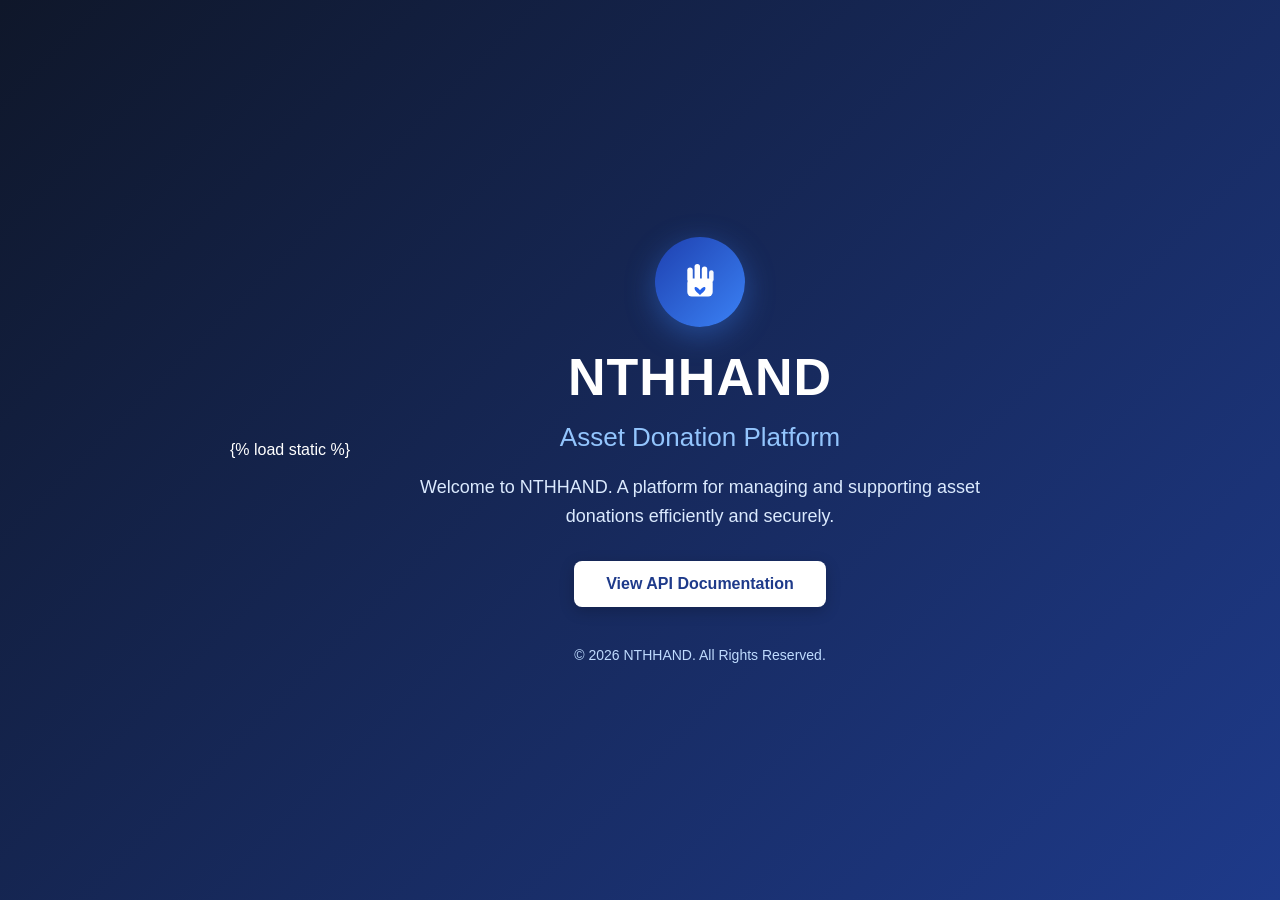
<file: asset_donation/templates/index.html>
{% load static %}
<!DOCTYPE html>
<html lang="en">
<head>
    <meta charset="UTF-8">
    <meta name="viewport" content="width=device-width, initial-scale=1.0">
    <title>NTHHAND - Asset Donation</title>
    <!-- Data URI favicon: works everywhere without static file server configuration -->
    <link rel="icon" type="image/svg+xml" href="data:image/svg+xml,%3Csvg xmlns='http://www.w3.org/2000/svg' viewBox='0 0 64 64'%3E%3Cdefs%3E%3ClinearGradient id='bg' x1='0%25' y1='0%25' x2='100%25' y2='100%25'%3E%3Cstop offset='0%25' style='stop-color:%230f172a'/%3E%3Cstop offset='100%25' style='stop-color:%231e3a8a'/%3E%3C/linearGradient%3E%3C/defs%3E%3Ccircle cx='32' cy='32' r='32' fill='url(%23bg)'/%3E%3Crect x='20' y='30' width='24' height='16' rx='4' ry='4' fill='white' opacity='0.95'/%3E%3Crect x='20' y='20' width='5' height='14' rx='2.5' ry='2.5' fill='white' opacity='0.95'/%3E%3Crect x='27' y='17' width='5' height='17' rx='2.5' ry='2.5' fill='white' opacity='0.95'/%3E%3Crect x='34' y='19' width='5' height='15' rx='2.5' ry='2.5' fill='white' opacity='0.95'/%3E%3Crect x='41' y='22' width='4' height='12' rx='2' ry='2' fill='white' opacity='0.9'/%3E%3Cpath d='M32 40 C30 37.5, 27 36, 27 38.5 C27 41, 30 43, 32 45 C34 43, 37 41, 37 38.5 C37 36, 34 37.5, 32 40 Z' fill='%233b82f6'/%3E%3C/svg%3E">

    <style>
        * {
            margin: 0;
            padding: 0;
            box-sizing: border-box;
        }

        body {
            font-family: Arial, sans-serif;
            min-height: 100vh;
            display: flex;
            justify-content: center;
            align-items: center;
            background: linear-gradient(135deg, #0f172a, #1e3a8a);
            color: white;
        }

        .container {
            text-align: center;
            padding: 50px 30px;
            max-width: 700px;
        }

        .logo-wrapper {
            display: inline-flex;
            justify-content: center;
            align-items: center;
            width: 90px;
            height: 90px;
            margin-bottom: 20px;
            border-radius: 50%;
            background: linear-gradient(135deg, #1e40af, #3b82f6);
            box-shadow: 0 8px 30px rgba(59, 130, 246, 0.4);
            padding: 16px;
        }

        .logo-wrapper svg {
            width: 100%;
            height: 100%;
        }

        h1 {
            font-size: 52px;
            margin-bottom: 15px;
            letter-spacing: 1px;
        }

        h2 {
            font-size: 26px;
            margin-bottom: 20px;
            font-weight: normal;
            color: #93c5fd;
        }

        p {
            font-size: 18px;
            line-height: 1.6;
            color: #dbeafe;
            margin-bottom: 30px;
        }

        .btn {
            display: inline-block;
            padding: 14px 32px;
            background: white;
            color: #1e3a8a;
            text-decoration: none;
            border-radius: 8px;
            font-weight: bold;
            font-size: 16px;
            transition: all 0.3s ease;
            box-shadow: 0 4px 15px rgba(0,0,0,0.2);
        }

        .btn:hover {
            background: #dbeafe;
            transform: translateY(-2px);
            box-shadow: 0 6px 20px rgba(0,0,0,0.3);
        }

        footer {
            margin-top: 40px;
            font-size: 14px;
            color: #bfdbfe;
        }
    </style>
</head>

<body>

    <div class="container">
        <!-- Direct Inline SVG Logo: guaranteed to display on any server -->
        <div class="logo-wrapper">
            <svg viewBox="0 0 64 64" fill="none" xmlns="http://www.w3.org/2000/svg">
                <!-- Open palm shape -->
                <rect x="18" y="28" width="28" height="20" rx="5" fill="white"/>
                <!-- Fingers -->
                <rect x="18" y="16" width="6" height="16" rx="3" fill="white"/>
                <rect x="26" y="12" width="6" height="20" rx="3" fill="white"/>
                <rect x="34" y="15" width="6" height="17" rx="3" fill="white"/>
                <rect x="42" y="19" width="5" height="13" rx="2.5" fill="white" opacity="0.95"/>
                <!-- Heart icon in palm -->
                <path d="M32 41 C30 38, 26 36, 26 39 C26 42, 30 44.5, 32 46.5 C34 44.5, 38 42, 38 39 C38 36, 34 38, 32 41 Z" fill="#2563eb"/>
            </svg>
        </div>

        <h1>NTHHAND</h1>

        <h2>Asset Donation Platform</h2>

        <p>
            Welcome to NTHHAND.
            A platform for managing and supporting asset donations
            efficiently and securely.
        </p>

        <a href="/api/swagger/" class="btn">View API Documentation</a>

        <footer>
            © 2026 NTHHAND. All Rights Reserved.
        </footer>
    </div>

</body>
</html>
</file>
